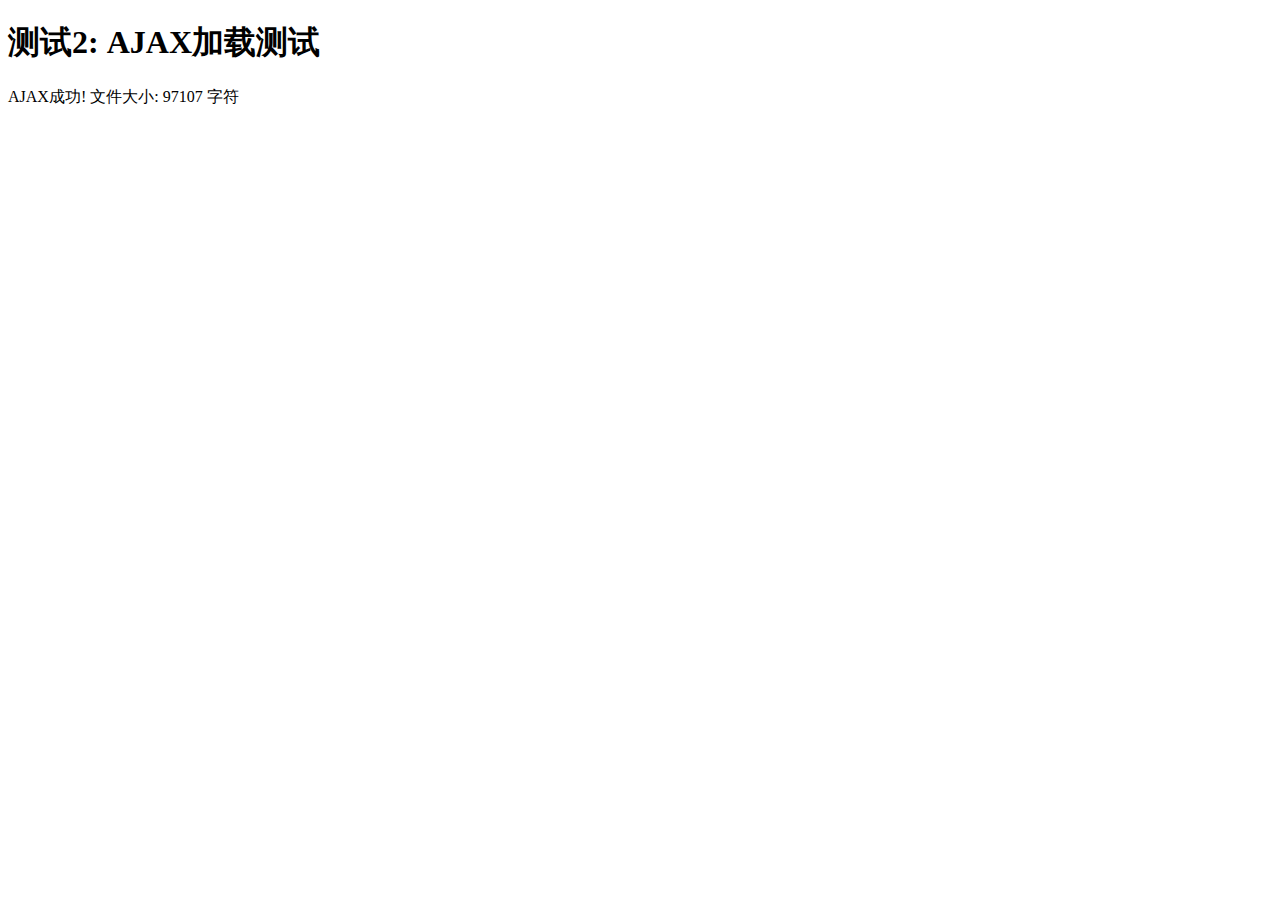
<file: test2.html>
<!DOCTYPE html>
<html>
<head>
  <title>测试2: AJAX加载</title>
</head>
<body>
<h1>测试2: AJAX加载测试</h1>
<div id="status">加载中...</div>
<script>
  var xhr = new XMLHttpRequest();
  xhr.open('GET', 'detect.js', true);
  xhr.onload = function() {
    document.getElementById('status').textContent =
      'AJAX成功! 文件大小: ' + xhr.responseText.length + ' 字符';
  };
  xhr.onerror = function() {
    document.getElementById('status').textContent = 'AJAX失败!';
  };
  xhr.send();
</script>
</body>
</html>
</file>
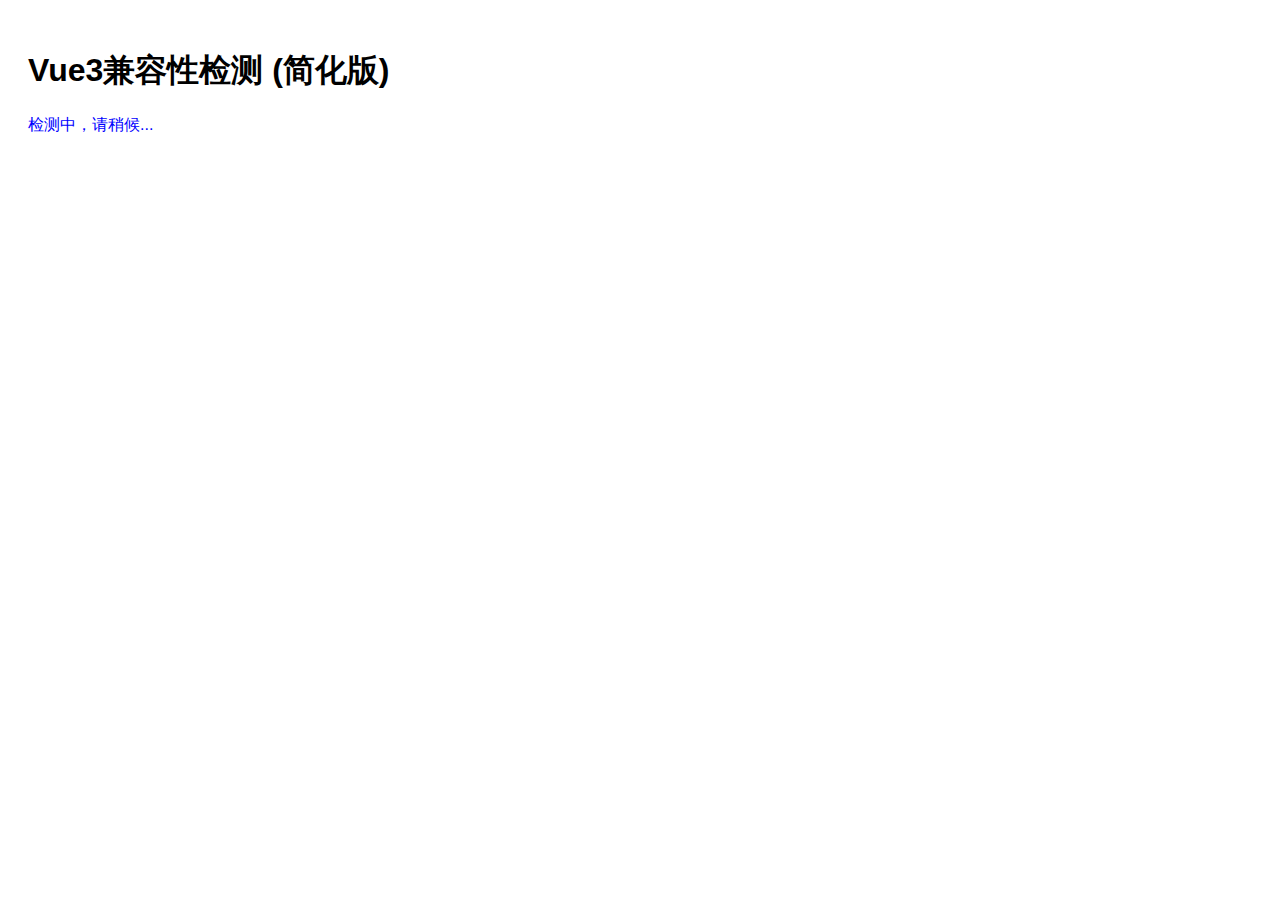
<file: test3.html>
<!DOCTYPE html>
<html>
<head>
  <title>测试3: 实际逻辑简化版</title>
  <style>
    body { font-family: Arial; padding: 20px; }
    .loading { color: blue; }
    .result { display: none; }
  </style>
</head>
<body>
<h1>Vue3兼容性检测 (简化版)</h1>
<div id="loading" class="loading">检测中，请稍候...</div>
<div id="result" class="result">
  <h2>检测完成</h2>
  <p id="result-text"></p>
</div>

<script>
  // 模拟你的检测逻辑，但去掉了所有eval和ES6语法
  setTimeout(function() {
    var loading = document.getElementById('loading');
    var result = document.getElementById('result');
    var text = document.getElementById('result-text');

    if (loading) loading.style.display = 'none';
    if (result) result.style.display = 'block';

    var isIE = navigator.userAgent.indexOf('MSIE') > -1 ||
      navigator.userAgent.indexOf('Trident/') > -1;

    if (text) {
      text.textContent = '检测到浏览器: ' +
        (isIE ? 'Internet Explorer' : '现代浏览器') +
        ' | 此简化版运行正常。';
    }
  }, 1500); // 1.5秒后显示结果
</script>
</body>
</html>
</file>
